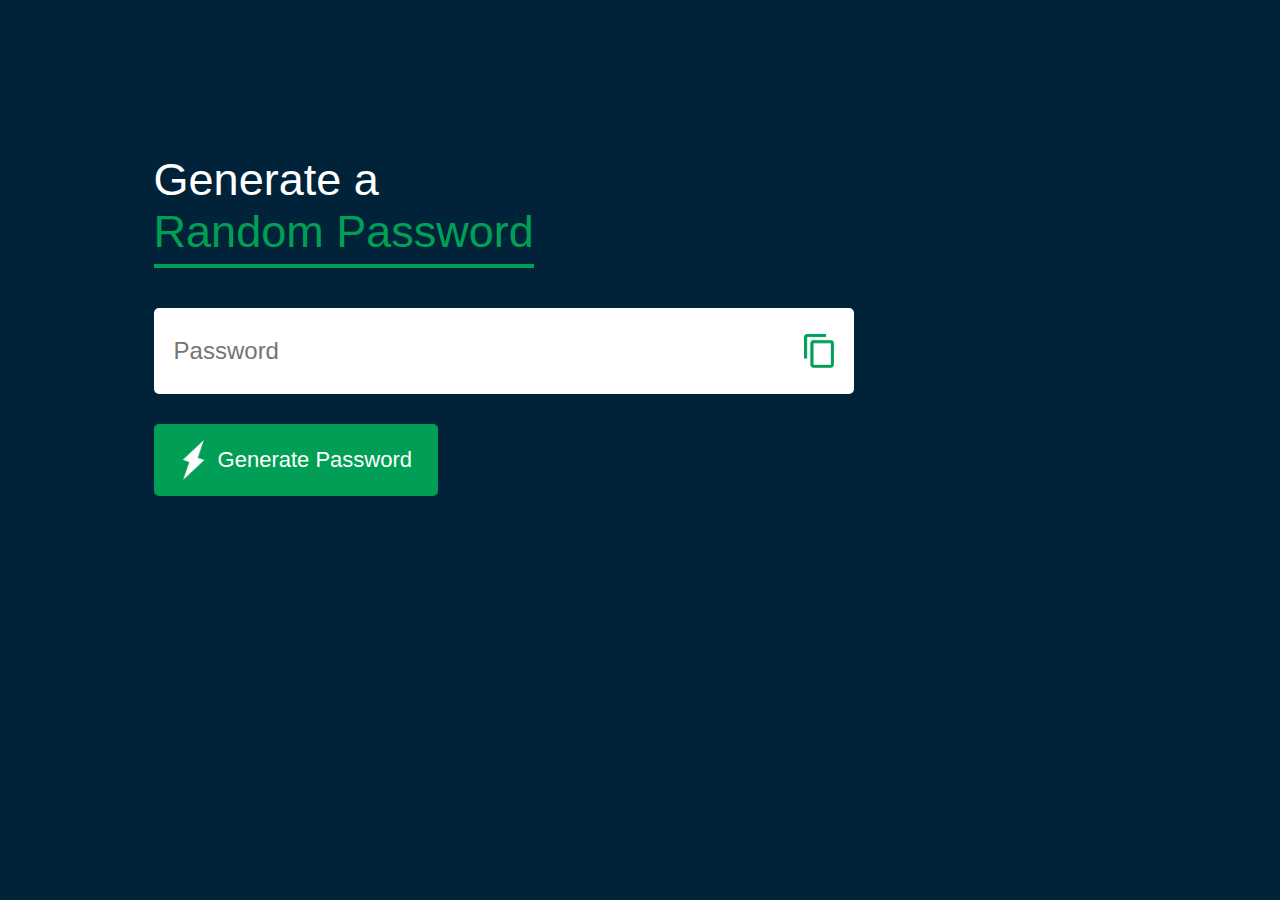
<file: Password Generator/index.html>
<!DOCTYPE html>
<html lang="en">
<head>
    <meta charset="UTF-8">
    <meta name="viewport" content="width=device-width, initial-scale=1.0">
    <title>Document</title>
    <link rel="stylesheet" href="style.css">
</head>
<body>
    <div class="container">
        <h1>Generate a <br> <span>Random Password</span></h1>
        <div class="display">
            <input type="text" id="password" placeholder="Password" readonly>
            <img src="images/copy.png" alt="Copy Icon" onclick="copy()">
        </div>
        <button onclick="create()"> <img src="images/generate.png" alt="Generate Icon">Generate Password</button>
    </div>

    <script src="app.js"></script>
  
</body>
</html>
</file>
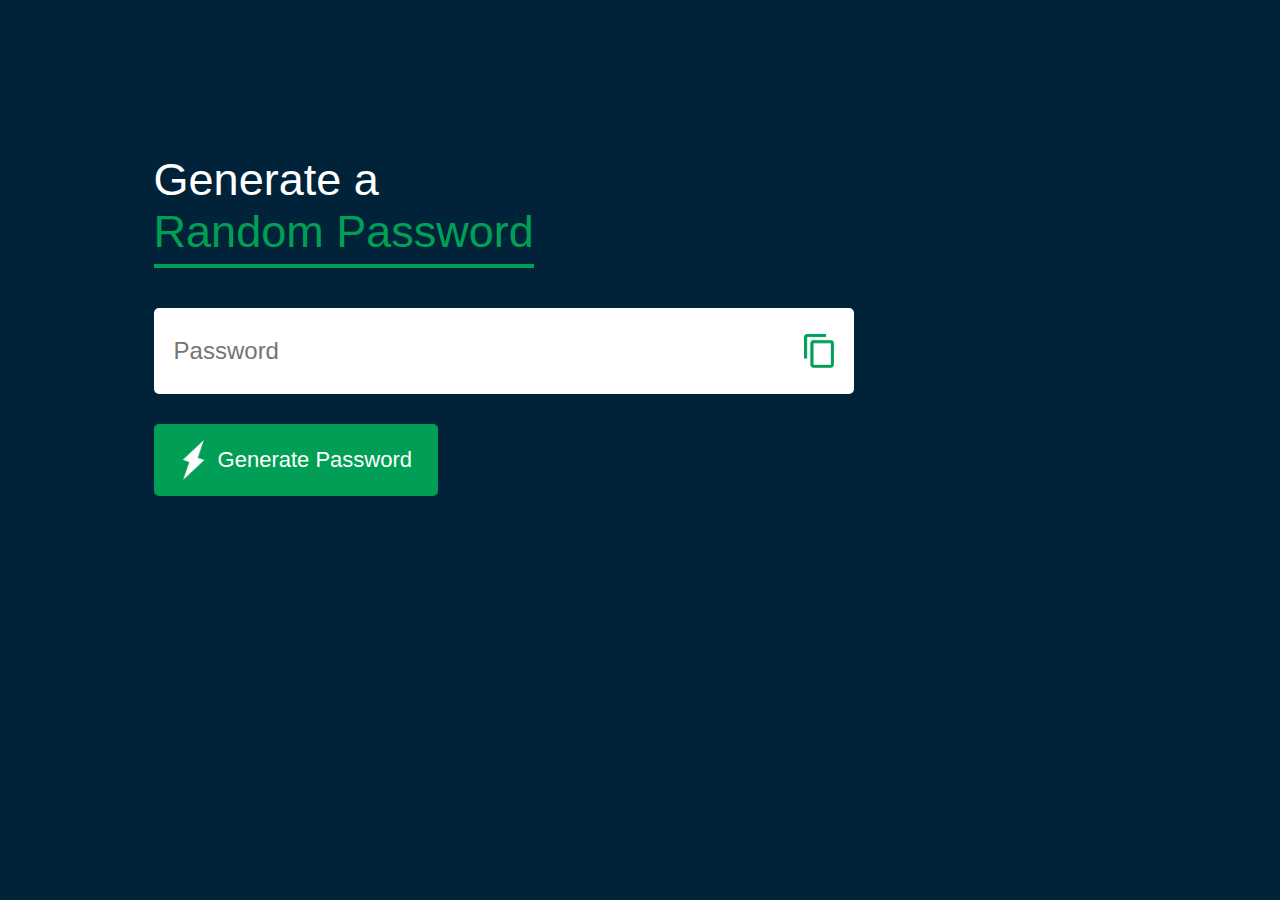
<file: Password_Generator/index.html>
<!DOCTYPE html>
<html lang="en">
<head>
    <meta charset="UTF-8">
    <meta name="viewport" content="width=device-width, initial-scale=1.0">
    <title>Document</title>
    <link rel="stylesheet" href="style.css">
</head>
<body>
    <div class="container">
        <h1>Generate a <br> <span>Random Password</span></h1>
        <div class="display">
            <input type="text" id="password" placeholder="Password" readonly>
            <img src="images/copy.png" alt="Copy Icon" onclick="copy()">
        </div>
        <button onclick="create()"> <img src="images/generate.png" alt="Generate Icon">Generate Password</button>
    </div>

    <script src="app.js"></script>
  
</body>
</html>
</file>
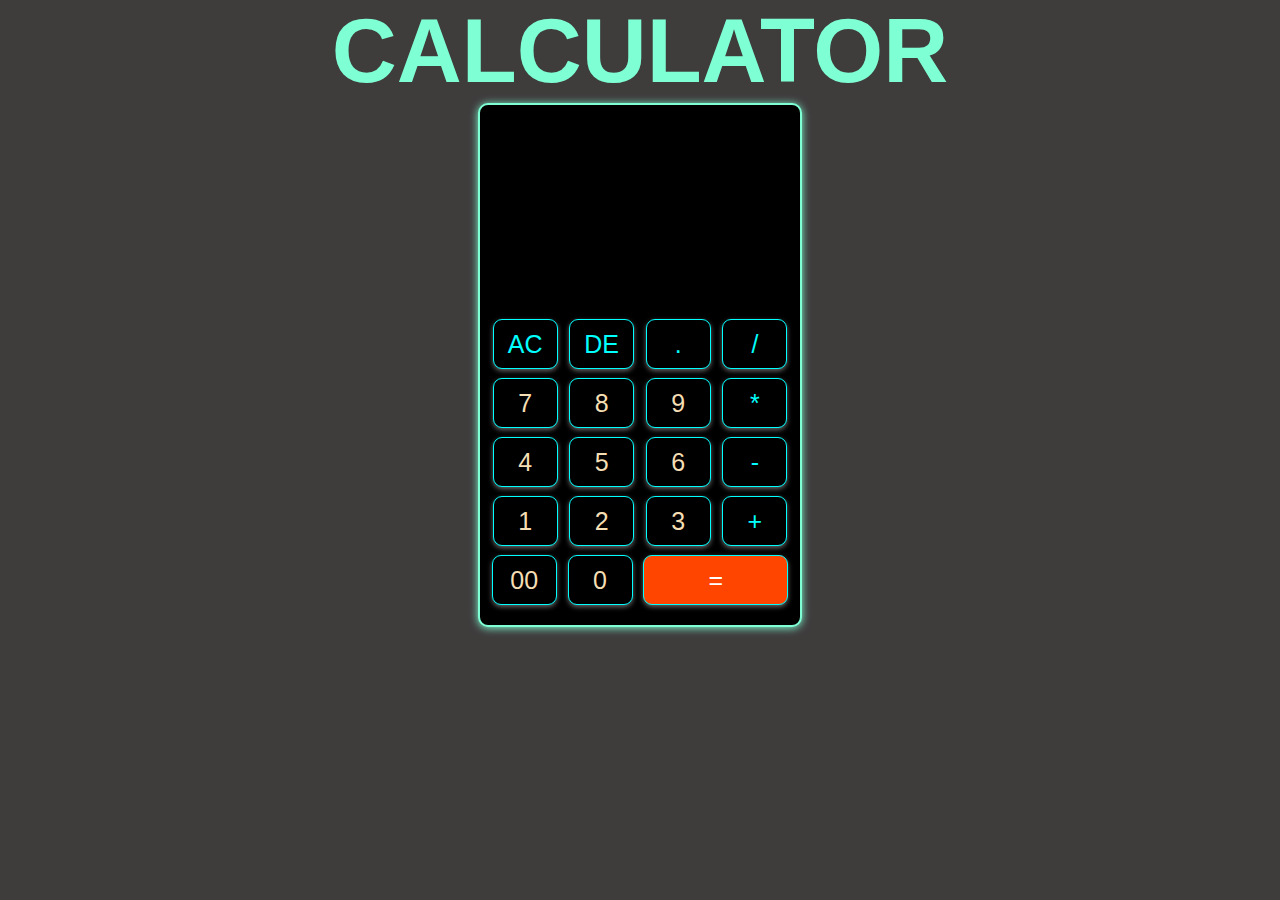
<file: Calculator/caclci.html>
<!DOCTYPE html>
<html lang="en">
<head>
    <meta charset="UTF-8">
    <meta name="viewport" content="width=device-width, initial-scale=1.0">
    <title>Document</title>
    <link rel="stylesheet" href="calci.css">
</head>
<body>
    <p class="head">CALCULATOR</p>
    <div class="container">
        <div class="calci">
        <form  class="vk">
        <div class="display">
            <input type="text" name="display">
        </div>
        <div class="buttons">
            <input type="button" value="AC" onclick="display.value='' " class="color">
            <input type="button" value="DE" onclick="display.value=display.value.toString().slice(0,-1)" class="color">
            <input type="button" value="." onclick="display.value+='.'" class="color">
            <input type="button" value="/" onclick="display.value+='/'" class="color">
            <input type="button" value="7" onclick="display.value+='7'">
            <input type="button" value="8" onclick="display.value+='8'">
            <input type="button" value="9" onclick="display.value+='9'">
            <input type="button" value="*" onclick="display.value+='*'" class="color">
            <input type="button" value="4" onclick="display.value+='4'">
            <input type="button" value="5" onclick="display.value+='5'">
            <input type="button" value="6" onclick="display.value+='6'">
            <input type="button" value="-" onclick="display.value+='-'" class="color">
            <input type="button" value="1" onclick="display.value+='1'">
            <input type="button" value="2" onclick="display.value+='2'">
            <input type="button" value="3" onclick="display.value+='3'">
            <input type="button" value="+" onclick="display.value+='+'" class="color">
            <input type="button" value="00" onclick="display.value+='00'">
            <input type="button" value="0" onclick="display.value+='0'">
            <input type="button" value="=" onclick="display.value=eval(display.value)"class="color c">
        </div>
        </form>
    </div>
    </div>



    
    <script src="calci.js"></script>
</body>
</html>
</file>
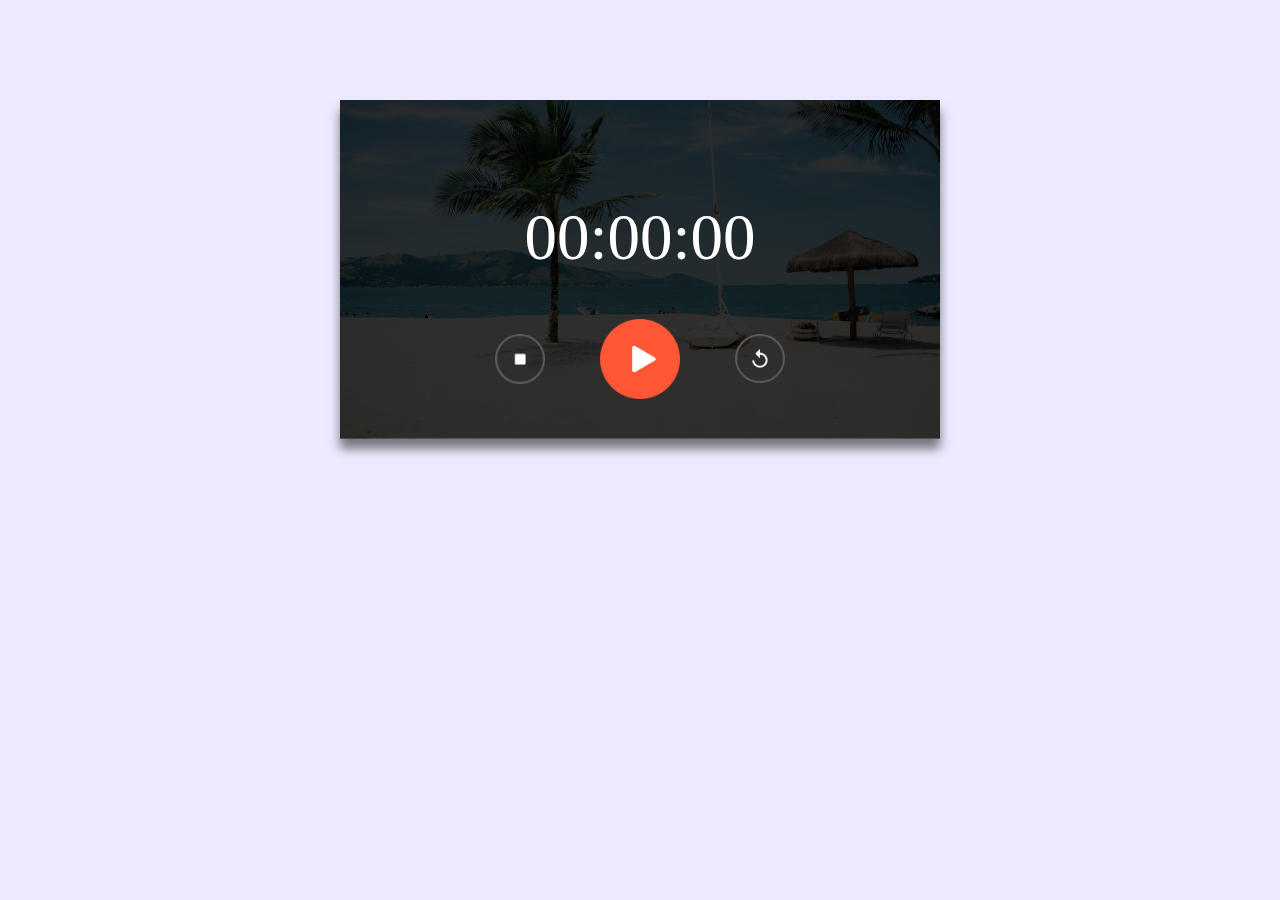
<file: Stopwatch/p1.html>
<!DOCTYPE html>
<html lang="en">
<head>
    <meta charset="UTF-8">
    <meta name="viewport" content="width=device-width, initial-scale=1.0">
    <title>Stopwatch</title>
    <link rel="stylesheet" href="p1.css">
</head>
<body>
    <div class="stopwatch">
        <h1 id="time">00:00:00</h1>
        <div class="buttons">
            <img id="stop" src="Images/stop.png" alt="Stop">
            <img id="start" src="Images/start.png" alt="Start">
            <img id="reset" src="Images/reset.png" alt="Reset">
        </div>
    </div>

    <script src="p1.js"></script>
</body>
</html>
</file>
<file: Password Generator/style.css>
*{
    margin: 0;
    padding: 0;
    font-family: Arial, Helvetica, sans-serif;
    box-sizing: border-box;
}
body{
    background-color: #002339;
    color: #fff;
}
.container{
    margin: 12%;
    width: 90%;
    max-width: 700px;
}
.display{
    width: 100%;
    margin-top: 50px;
    margin-bottom: 30px;
    background: #fff;
    color: #333;
    display: flex;
    align-items: center;
    justify-content: space-between;
    padding: 26px 20px;
    border-radius: 5px;
}
.container h1{
    font-weight: 500;;
    font-size: 45px;

}
.container span{
    color: #019f55;
    border-bottom: 4px solid #019f55;
    padding-bottom: 7px;
}
.display img{
    width: 30px;
    cursor: pointer;
}
.display input{
    border: 0;
    outline: 0;
    font-size: 24px;
}
.container button img{
    width: 28px;
    margin-right: 10px;
}
.container button{
    border: 0;
    outline: 0;
    background-color: #019f55;
    color: #fff;
    font-size: 22px;
    font-weight: 300;
    display: flex;
    align-items: center;
    justify-content: center;
    padding: 16px 26px;
    border-radius: 5px;
    cursor: pointer;
}
</file>
<file: Password_Generator/style.css>
*{
    margin: 0;
    padding: 0;
    font-family: Arial, Helvetica, sans-serif;
    box-sizing: border-box;
}
body{
    background-color: #002339;
    color: #fff;
}
.container{
    margin: 12%;
    width: 90%;
    max-width: 700px;
}
.display{
    width: 100%;
    margin-top: 50px;
    margin-bottom: 30px;
    background: #fff;
    color: #333;
    display: flex;
    align-items: center;
    justify-content: space-between;
    padding: 26px 20px;
    border-radius: 5px;
}
.container h1{
    font-weight: 500;;
    font-size: 45px;

}
.container span{
    color: #019f55;
    border-bottom: 4px solid #019f55;
    padding-bottom: 7px;
}
.display img{
    width: 30px;
    cursor: pointer;
}
.display input{
    border: 0;
    outline: 0;
    font-size: 24px;
}
.container button img{
    width: 28px;
    margin-right: 10px;
}
.container button{
    border: 0;
    outline: 0;
    background-color: #019f55;
    color: #fff;
    font-size: 22px;
    font-weight: 300;
    display: flex;
    align-items: center;
    justify-content: center;
    padding: 16px 26px;
    border-radius: 5px;
    cursor: pointer;
}
</file>
<file: Calculator/calci.css>
*{
    margin: 0px;
    font-family: Arial;
    border: border-box;
 }
 body{
    background-color: rgb(63, 60, 60);
}

.head{
    font-size: 90px;
    z-index: -1;
    text-align: center;
    font-weight: 700;
    color: aquamarine;
    
}
.vk{
    height: 500px;
    width: 300px;
    background-color: black;
    margin-left: 500px  ;
    margin-top: 5px;
    display: flex;
    flex-direction: column;
    justify-content: space-between;
    border-radius: 10px;
    box-shadow: 0px 1px 8px 0px aquamarine ;
    margin: 50px auto 0;
    z-index: 0;
    padding: 10px;
    border: 2px solid aquamarine;
    margin-top: 0px;
}

.buttons{
    display: flex;
    justify-content: space-evenly;
    gap: 9px;
    flex-wrap: wrap;
    padding-bottom: 10px;
}
.buttons input{
    width: 65px;
    height: 50px;
    border-radius: 9px;
    color: white;
    border: none;
    border: .1px solid  aqua;
    background-color: black;
     box-shadow: 0px 2px 5px 0px rgba(255,255,255,0.4);
     font-size: 25px;
     color: wheat;
}

.buttons input:hover{
    border: 1px solid  rgba(255,255,255,0.4);
}

.buttons .color{
    color: aqua;
    font-size: 25px;
}

.buttons .c{
  width: 145px;
  background-color: orangered;
  color: white;
}

.display{
    height: 50%;
    display: flex;
    justify-content: flex-end;
    align-items: flex-end;
    overflow: hidden;
}

.display input{
    background-color: transparent;
    color: white;
    font-size: 45px;
    text-align: right;
    border: none;
    padding-bottom: 10px;

}
</file>
<file: Stopwatch/p1.css>
body{
    background: #edeaff;
}
.stopwatch {
background-image:linear-gradient(rgba(0,0,0,0.8), rgba(0,0,0,0.8)) , url("Images/background.png");
background-size: cover;
width: 90%;
max-width: 600px;
background-position: center;
text-align: center;
padding: 40px 0px;
color: #fff;
margin: 100px auto 0;
box-shadow: 0 10px 10px rgba(0,0,0,0.5);
}
.stopwatch h1{
    margin-top: 60px;
    font-size: 65px;
    font-weight: 400;
}
.buttons{
    display: flex;
    justify-content: center;
    align-items: center;
    gap: 15px;
}
.buttons img{
    width: 50px;
    margin: 0 20px;
    cursor: pointer;
}
.buttons img:nth-child(2){
 width: 80px;
}
</file>
